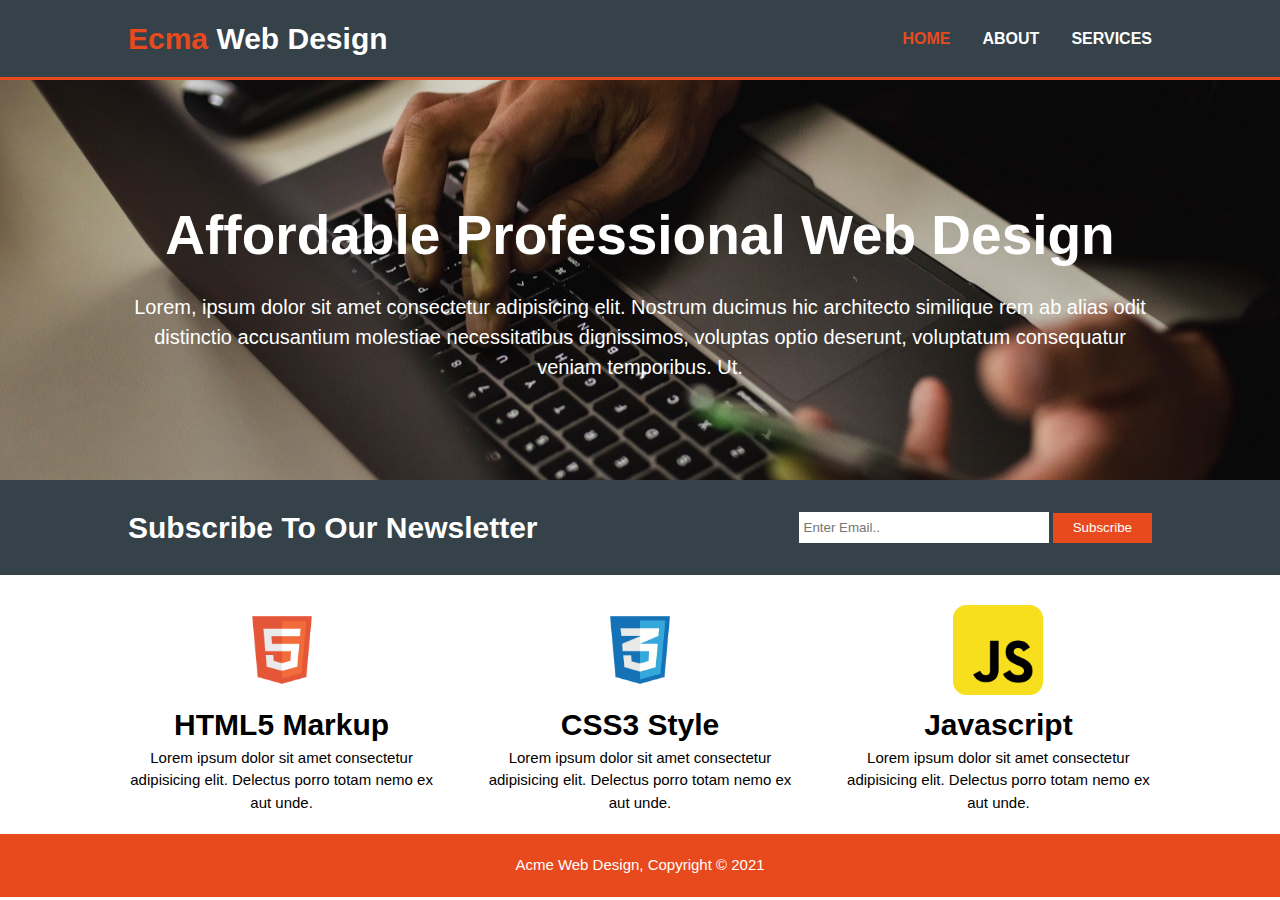
<file: index.html>
<!DOCTYPE html>
<html lang="en">
  <head>
    <meta charset="UTF-8" />
    <meta http-equiv="X-UA-Compatible" content="IE=edge" />
    <meta name="viewport" content="width=device-width, initial-scale=1.0" />
    <link rel="stylesheet" href="style/style.css" />
    <title>Ecma Web Design</title>
  </head>
  <body>
    <!-- header -->
    <header>
      <div class="container">
        <div id="branding">
          <h1><span class="highlight">Ecma</span> Web Design</h1>
        </div>
        <nav>
          <ul>
            <li><a class="highlight" href="index.html">home</a></li>
            <li><a href="about.html">about</a></li>
            <li><a href="services.html">services</a></li>
          </ul>
        </nav>
      </div>
    </header>

    <!-- showcase -->
    <section id="showcase">
      <div class="container">
        <h1>affordable professional web design</h1>
        <p>
          Lorem, ipsum dolor sit amet consectetur adipisicing elit. Nostrum
          ducimus hic architecto similique rem ab alias odit distinctio
          accusantium molestiae necessitatibus dignissimos, voluptas optio
          deserunt, voluptatum consequatur veniam temporibus. Ut.
        </p>
      </div>
    </section>

    <!-- newsletter -->
    <section id="newsletter">
      <div class="container">
        <h1>subscribe to our newsletter</h1>
        <form action="">
          <input type="email" placeholder="Enter Email.." />
          <input type="submit" value="Subscribe" />
          <!-- <button type="submit" class="btn">Subscribe</button> -->
        </form>
      </div>
    </section>

    <!-- boxes -->
    <section id="boxes">
      <div class="container">
        <div class="box">
          <img src="image/html.png" alt="html" />
          <h1>HTML5 Markup</h1>
          <p>
            Lorem ipsum dolor sit amet consectetur adipisicing elit. Delectus
            porro totam nemo ex aut unde.
          </p>
        </div>
        <div class="box">
          <img src="image/css.png" alt="css" />
          <h1>CSS3 Style</h1>
          <p>
            Lorem ipsum dolor sit amet consectetur adipisicing elit. Delectus
            porro totam nemo ex aut unde.
          </p>
        </div>
        <div class="box">
          <img src="image/javascript.png" alt="javascript" />
          <h1>Javascript</h1>
          <p>
            Lorem ipsum dolor sit amet consectetur adipisicing elit. Delectus
            porro totam nemo ex aut unde.
          </p>
        </div>
      </div>
    </section>

    <!-- footer -->
    <footer>
      <p>acme web design, copyright &copy; 2021</p>
    </footer>
  </body>
</html>
</file>
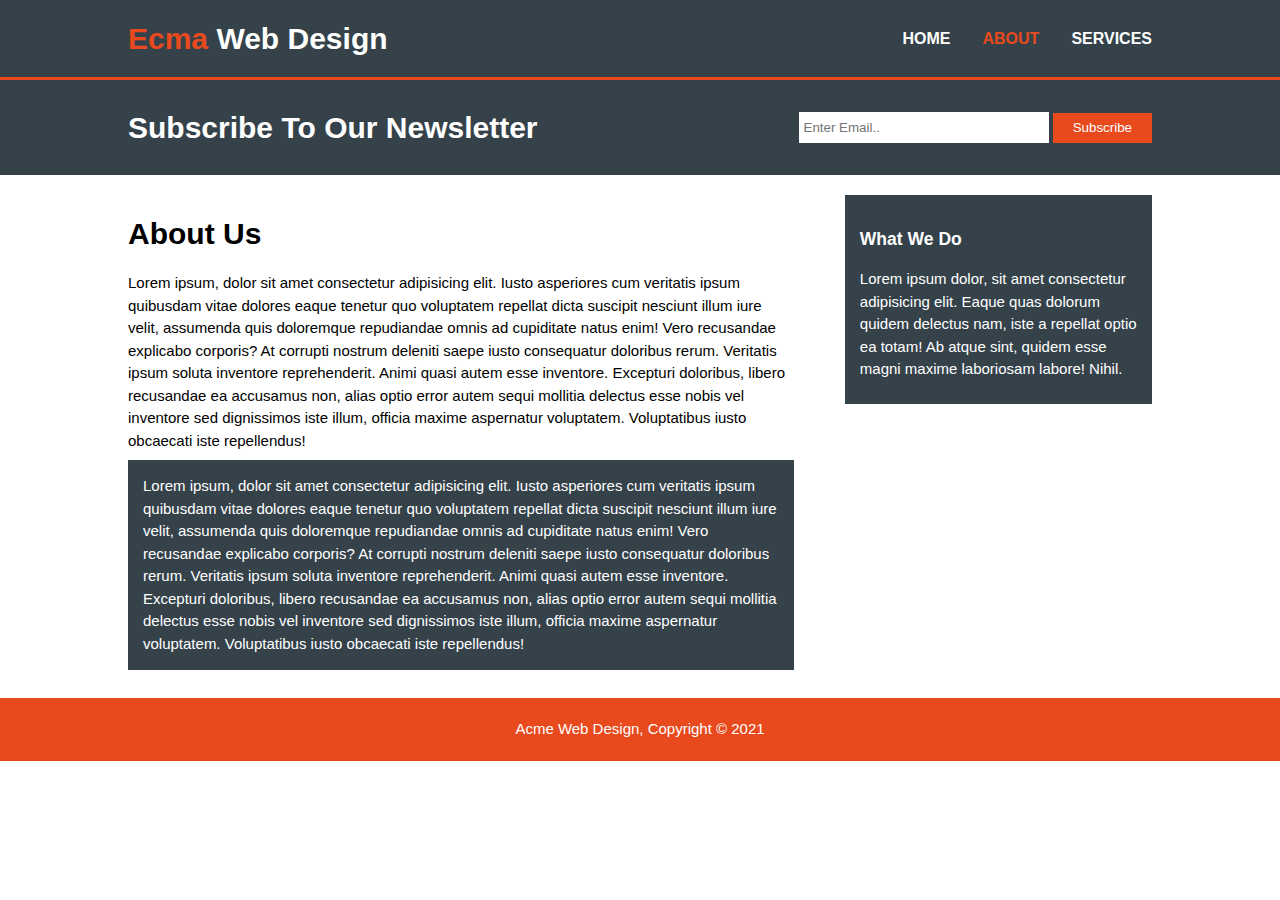
<file: about.html>
<!DOCTYPE html>
<html lang="en">
  <head>
    <meta charset="UTF-8" />
    <meta http-equiv="X-UA-Compatible" content="IE=edge" />
    <meta name="viewport" content="width=device-width, initial-scale=1.0" />
    <link rel="stylesheet" href="style/style.css" />
    <title>Ecma Web Design / About</title>
  </head>
  <body>
    <!-- header -->
    <header>
      <div class="container">
        <div id="branding">
          <h1><span class="highlight">Ecma</span> Web Design</h1>
        </div>
        <nav>
          <ul>
            <li><a href="index.html">home</a></li>
            <li><a class="highlight" href="about.html">about</a></li>
            <li><a href="services.html">services</a></li>
          </ul>
        </nav>
      </div>
    </header>

    <!-- newsletter -->
    <section id="newsletter">
      <div class="container">
        <h1>subscribe to our newsletter</h1>
        <form action="">
          <input type="email" placeholder="Enter Email.." />
          <input type="submit" value="Subscribe" />
          <!-- <button type="submit" class="btn">Subscribe</button> -->
        </form>
      </div>
    </section>

    <!-- main -->
    <section id="main">
      <div class="container">
        <article id="main-col">
          <h1 class="page-title">about us</h1>
          <p>
            Lorem ipsum, dolor sit amet consectetur adipisicing elit. Iusto
            asperiores cum veritatis ipsum quibusdam vitae dolores eaque tenetur
            quo voluptatem repellat dicta suscipit nesciunt illum iure velit,
            assumenda quis doloremque repudiandae omnis ad cupiditate natus
            enim! Vero recusandae explicabo corporis? At corrupti nostrum
            deleniti saepe iusto consequatur doloribus rerum. Veritatis ipsum
            soluta inventore reprehenderit. Animi quasi autem esse inventore.
            Excepturi doloribus, libero recusandae ea accusamus non, alias optio
            error autem sequi mollitia delectus esse nobis vel inventore sed
            dignissimos iste illum, officia maxime aspernatur voluptatem.
            Voluptatibus iusto obcaecati iste repellendus!
          </p>

          <p class="dark">
            Lorem ipsum, dolor sit amet consectetur adipisicing elit. Iusto
            asperiores cum veritatis ipsum quibusdam vitae dolores eaque tenetur
            quo voluptatem repellat dicta suscipit nesciunt illum iure velit,
            assumenda quis doloremque repudiandae omnis ad cupiditate natus
            enim! Vero recusandae explicabo corporis? At corrupti nostrum
            deleniti saepe iusto consequatur doloribus rerum. Veritatis ipsum
            soluta inventore reprehenderit. Animi quasi autem esse inventore.
            Excepturi doloribus, libero recusandae ea accusamus non, alias optio
            error autem sequi mollitia delectus esse nobis vel inventore sed
            dignissimos iste illum, officia maxime aspernatur voluptatem.
            Voluptatibus iusto obcaecati iste repellendus!
          </p>
        </article>
        <aside id="sidebar">
          <div class="dark">
            <h3>what we do</h3>
            <p>
              Lorem ipsum dolor, sit amet consectetur adipisicing elit. Eaque
              quas dolorum quidem delectus nam, iste a repellat optio ea totam!
              Ab atque sint, quidem esse magni maxime laboriosam labore! Nihil.
            </p>
          </div>
        </aside>
      </div>
    </section>

    <!-- footer -->
    <footer>
      <p>acme web design, copyright &copy; 2021</p>
    </footer>
  </body>
</html>
</file>
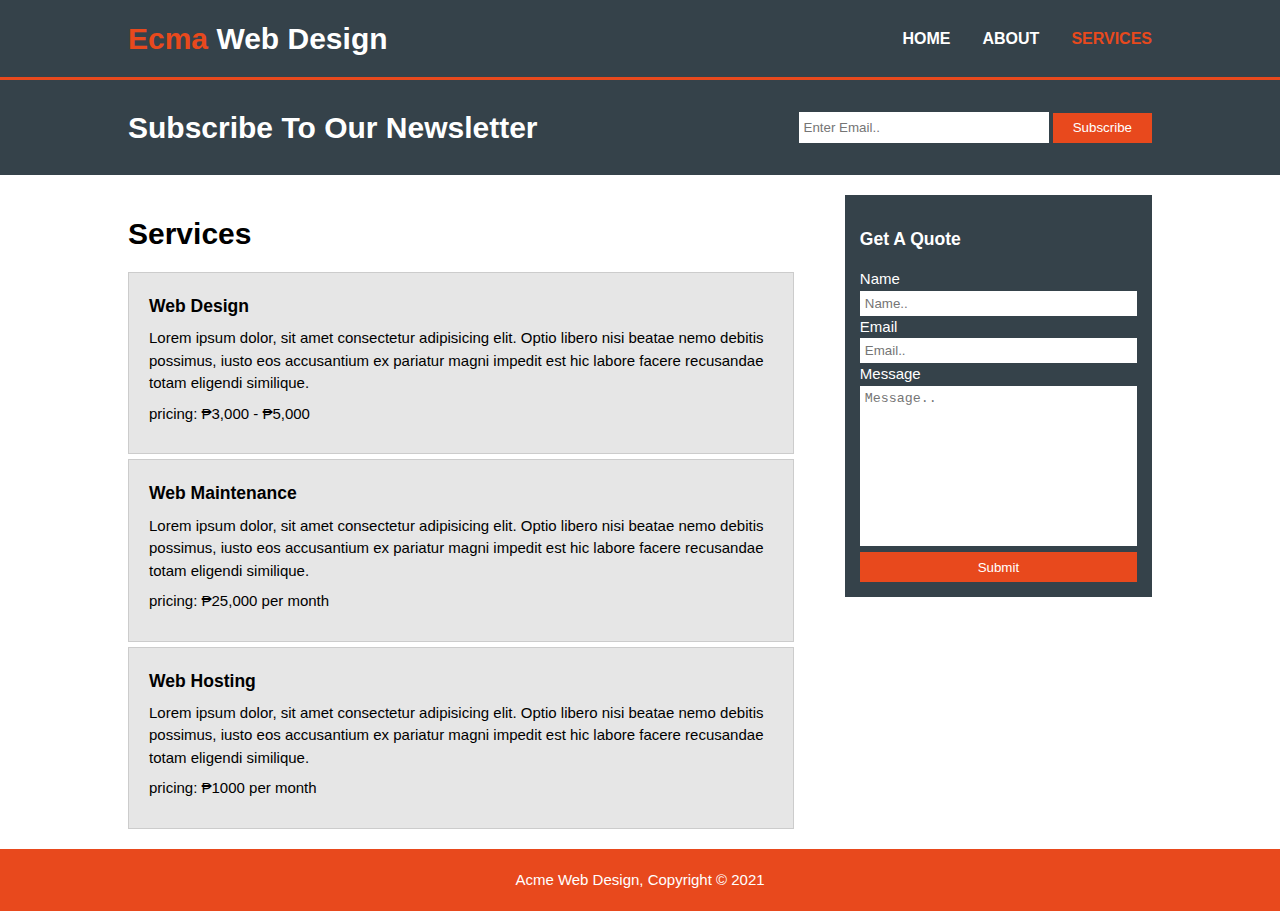
<file: services.html>
<!DOCTYPE html>
<html lang="en">
  <head>
    <meta charset="UTF-8" />
    <meta http-equiv="X-UA-Compatible" content="IE=edge" />
    <meta name="viewport" content="width=device-width, initial-scale=1.0" />
    <link rel="stylesheet" href="style/style.css" />
    <title>Ecma Web Design / Services</title>
  </head>
  <body>
    <!-- header -->
    <header>
      <div class="container">
        <div id="branding">
          <h1><span class="highlight">Ecma</span> Web Design</h1>
        </div>
        <nav>
          <ul>
            <li><a href="index.html">home</a></li>
            <li><a href="about.html">about</a></li>
            <li><a class="highlight" href="services.html">services</a></li>
          </ul>
        </nav>
      </div>
    </header>

    <!-- newsletter -->
    <section id="newsletter">
      <div class="container">
        <h1>subscribe to our newsletter</h1>
        <form action="">
          <input type="email" placeholder="Enter Email.." />
          <input type="submit" value="Subscribe" />
          <!-- <button type="submit" class="btn">Subscribe</button> -->
        </form>
      </div>
    </section>

    <!-- main -->
    <section id="main">
      <div class="container">
        <article id="main-col">
          <h1 class="page-title">services</h1>
          <!-- services -->
          <ul id="services">
            <li>
              <h3>Web Design</h3>
              <p>
                Lorem ipsum dolor, sit amet consectetur adipisicing elit. Optio
                libero nisi beatae nemo debitis possimus, iusto eos accusantium
                ex pariatur magni impedit est hic labore facere recusandae totam
                eligendi similique.
              </p>
              <p>pricing: ₱3,000 - ₱5,000</p>
            </li>
            <li>
              <h3>Web Maintenance</h3>
              <p>
                Lorem ipsum dolor, sit amet consectetur adipisicing elit. Optio
                libero nisi beatae nemo debitis possimus, iusto eos accusantium
                ex pariatur magni impedit est hic labore facere recusandae totam
                eligendi similique.
              </p>
              <p>pricing: ₱25,000 per month</p>
            </li>
            <li>
              <h3>Web Hosting</h3>
              <p>
                Lorem ipsum dolor, sit amet consectetur adipisicing elit. Optio
                libero nisi beatae nemo debitis possimus, iusto eos accusantium
                ex pariatur magni impedit est hic labore facere recusandae totam
                eligendi similique.
              </p>
              <p>pricing: ₱1000 per month</p>
            </li>
          </ul>
        </article>

        <aside id="sidebar">
          <div class="dark">
            <h3>get a quote</h3>
            <form action="" class="quote">
              <div>
                <label for="name">Name</label><br />
                <input type="text" id="name" placeholder="Name.." />
              </div>
              <div>
                <label for="email">Email</label><br />
                <input type="email" id="email" placeholder="Email.." />
              </div>
              <div>
                <label for="message">Message</label><br />
                <textarea
                  name="message"
                  id="message"
                  cols="30"
                  rows="10"
                  placeholder="Message.."
                ></textarea
                ><br />
                <input type="submit" value="Submit" />
              </div>
            </form>
          </div>
        </aside>
      </div>
    </section>

    <!-- footer -->
    <footer>
      <p>acme web design, copyright &copy; 2021</p>
    </footer>
  </body>
</html>
</file>
<file: style/style.css>
* {
  -webkit-box-sizing: border-box;
          box-sizing: border-box;
  margin: 0;
  padding: 0;
}

body {
  font-size: 15px;
  line-height: 1.5;
  font-family: Arial, Helvetica, sans-serif;
}

li {
  list-style: none;
}

a {
  text-decoration: none;
}

img {
  width: 100%;
  height: auto;
}

.container {
  width: 80%;
  margin-inline: auto;
}

input[type="submit"] {
  background: #e8491d;
  border: none;
  color: #ffffff;
  padding: 4px 20px;
  height: 30px;
}

header {
  background: #35424a;
  color: #ffffff;
  border-bottom: 3px solid #e8491d;
  min-height: 80px;
  display: -webkit-box;
  display: -ms-flexbox;
  display: flex;
  -webkit-box-align: center;
      -ms-flex-align: center;
          align-items: center;
}

@media (max-width: 768px) {
  header {
    min-height: 105px;
  }
}

header .container {
  display: -webkit-box;
  display: -ms-flexbox;
  display: flex;
  -webkit-box-pack: justify;
      -ms-flex-pack: justify;
          justify-content: space-between;
  -webkit-box-align: center;
      -ms-flex-align: center;
          align-items: center;
}

@media (max-width: 768px) {
  header .container {
    -webkit-box-orient: vertical;
    -webkit-box-direction: normal;
        -ms-flex-direction: column;
            flex-direction: column;
  }
}

header .container .highlight {
  color: #e8491d;
}

header .container nav ul {
  display: -webkit-box;
  display: -ms-flexbox;
  display: flex;
  gap: 2rem;
}

header .container nav ul li a {
  color: #ffffff;
  text-transform: uppercase;
  font-size: 16px;
  font-weight: bold;
}

header .container nav ul li a:hover {
  color: #cccccc;
  font-weight: bold;
}

#showcase {
  min-height: 400px;
  background: url("/image/bg.jpg") no-repeat center;
  background-size: cover;
  color: #ffffff;
  text-align: center;
  display: -webkit-box;
  display: -ms-flexbox;
  display: flex;
  -webkit-box-align: center;
      -ms-flex-align: center;
          align-items: center;
}

#showcase .container h1 {
  font-size: 55px;
  text-transform: capitalize;
  margin: 1rem 0;
}

#showcase .container p {
  font-size: 20px;
}

@media (max-width: 768px) {
  #showcase .container p {
    margin-bottom: 1rem;
  }
}

#newsletter {
  background: #35424a;
  padding: 25px 0;
  color: #ffffff;
}

#newsletter .container {
  display: -webkit-box;
  display: -ms-flexbox;
  display: flex;
  -webkit-box-pack: justify;
      -ms-flex-pack: justify;
          justify-content: space-between;
  -webkit-box-align: center;
      -ms-flex-align: center;
          align-items: center;
}

@media (max-width: 768px) {
  #newsletter .container {
    -webkit-box-orient: vertical;
    -webkit-box-direction: normal;
        -ms-flex-direction: column;
            flex-direction: column;
  }
}

#newsletter .container h1 {
  text-transform: capitalize;
}

#newsletter .container form input[type="email"] {
  padding: 5px;
  height: 31px;
  width: 250px;
  outline: none;
  border: none;
}

@media (max-width: 768px) {
  #newsletter .container form input[type="email"] {
    margin-bottom: 5px;
    width: 100%;
  }
}

@media (max-width: 768px) {
  #newsletter .container form input[type="submit"] {
    width: 100%;
  }
}

#boxes {
  margin-top: 30px;
}

#boxes .container {
  display: -webkit-box;
  display: -ms-flexbox;
  display: flex;
  -webkit-box-pack: justify;
      -ms-flex-pack: justify;
          justify-content: space-between;
}

@media (max-width: 768px) {
  #boxes .container {
    -webkit-box-orient: vertical;
    -webkit-box-direction: normal;
        -ms-flex-direction: column;
            flex-direction: column;
    -webkit-box-align: center;
        -ms-flex-align: center;
            align-items: center;
    gap: 2rem;
  }
}

#boxes .container .box {
  width: 30%;
  text-align: center;
}

@media (max-width: 768px) {
  #boxes .container .box {
    width: 100%;
  }
}

#boxes .container .box img {
  width: 90px;
}

footer {
  background: #e8491d;
  color: #ffffff;
  text-align: center;
  margin-top: 20px;
  padding: 20px;
  text-transform: capitalize;
}

#main .container {
  display: -webkit-box;
  display: -ms-flexbox;
  display: flex;
  -webkit-box-pack: justify;
      -ms-flex-pack: justify;
          justify-content: space-between;
  margin-top: 20px;
  margin-bottom: 20px;
}

@media (max-width: 768px) {
  #main .container {
    -webkit-box-orient: vertical;
    -webkit-box-direction: normal;
        -ms-flex-direction: column;
            flex-direction: column;
    gap: 1rem;
  }
}

#main .container #main-col {
  -ms-flex-preferred-size: 65%;
      flex-basis: 65%;
}

#main .container #main-col .page-title {
  margin: 1rem 0;
  text-transform: capitalize;
}

#main .container #main-col p {
  margin: 0.5rem 0;
}

#main .container #sidebar {
  -ms-flex-preferred-size: 30%;
      flex-basis: 30%;
}

#main .container #sidebar h3 {
  margin: 1rem 0;
  text-transform: capitalize;
}

#main .container #sidebar p {
  margin: 0.5rem 0;
}

.dark {
  background: #35424a;
  color: #ffffff;
  padding: 15px;
}

ul#services li {
  background: #e6e6e6;
  border: 1px solid #cccccc;
  padding: 20px;
}

ul#services li:not(:last-child) {
  margin-bottom: 5px;
}

aside#sidebar .quote input,
aside#sidebar .quote textarea {
  width: 100%;
  padding: 5px;
  outline: none;
  border: none;
}

aside#sidebar .quote textarea {
  resize: none;
}
/*# sourceMappingURL=style.css.map */
</file>
